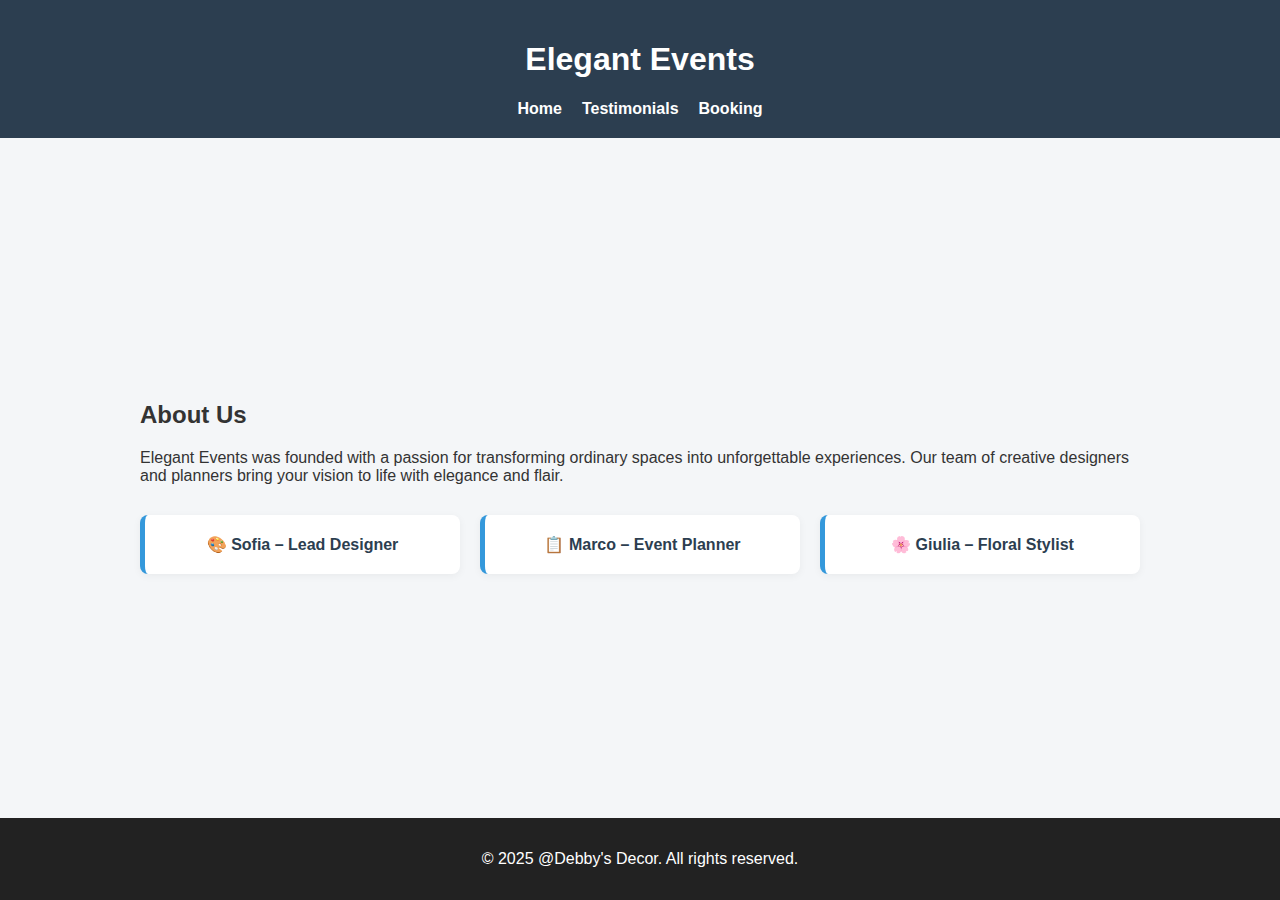
<file: about.html>
<!DOCTYPE html>
<html lang="en">
  <head>
    <meta charset="UTF-8" />
    <meta name="viewport" content="width=device-width, initial-scale=1.0" />
    <title>About Us - Elegant Events</title>
    <link rel="stylesheet" href="pages.css" />
  </head>
  <body>
    <header>
      <h1>Elegant Events</h1>
      <nav>
        <ul>
          <li><a href="index.html">Home</a></li>
          <li><a href="testimonials.html">Testimonials</a></li>
          <li><a href="booking.html">Booking</a></li>
        </ul>
      </nav>
    </header>

    <section class="about">
      <h2>About Us</h2>
      <p>
        Elegant Events was founded with a passion for transforming ordinary
        spaces into unforgettable experiences. Our team of creative designers
        and planners bring your vision to life with elegance and flair.
      </p>
      <div class="team">
        <div class="member">🎨 Sofia – Lead Designer</div>
        <div class="member">📋 Marco – Event Planner</div>
        <div class="member">🌸 Giulia – Floral Stylist</div>
      </div>
    </section>

    <footer>
      <p>&copy; 2025 @Debby's Decor. All rights reserved.</p>
    </footer>

    <script>
      function switchLanguage(lang) {
        window.location.href = `/${lang}/index.html`;
      }
    </script>
  </body>
</html>
</file>
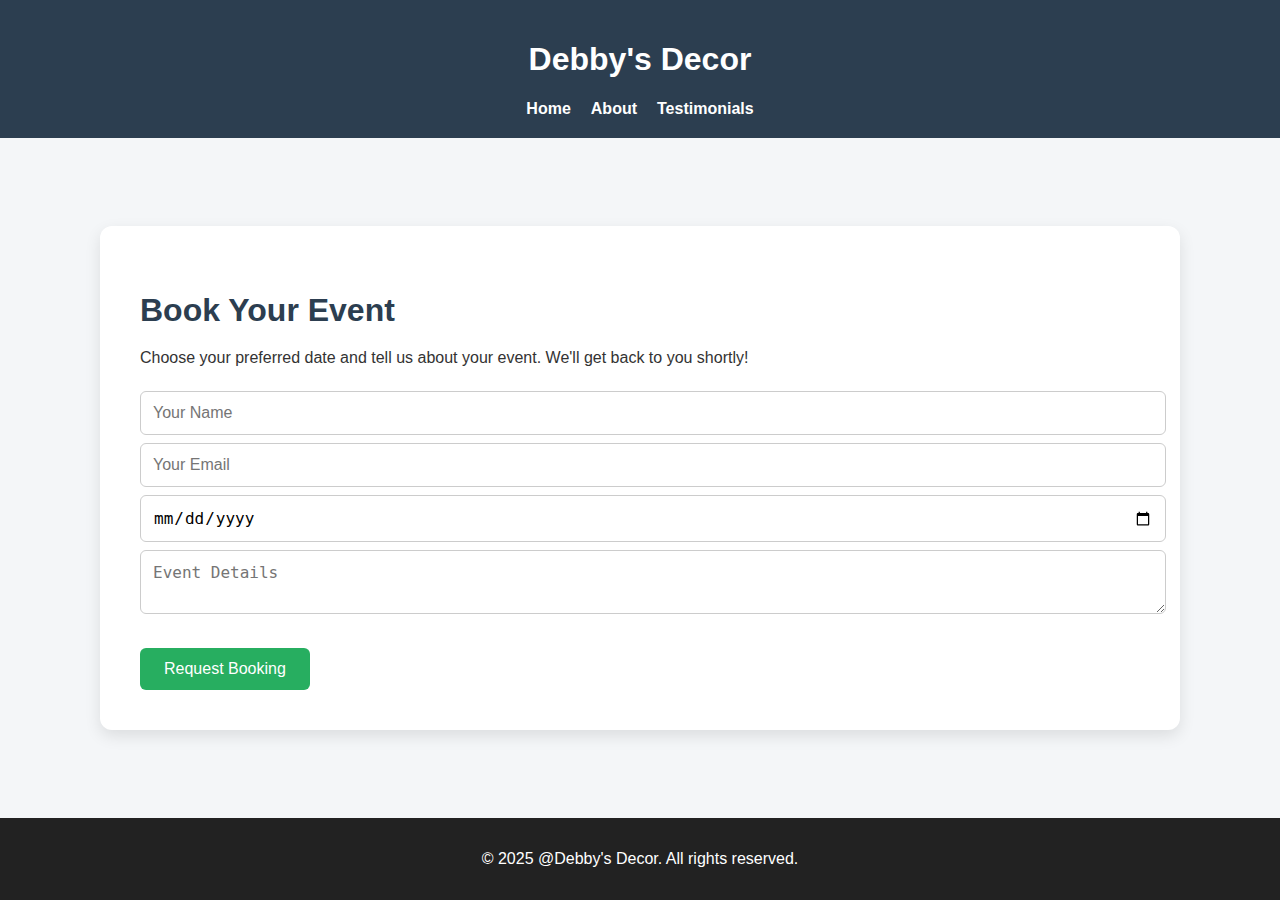
<file: booking.html>
<!DOCTYPE html>
<html lang="en">
  <head>
    <meta charset="UTF-8" />
    <meta name="viewport" content="width=device-width, initial-scale=1.0" />

    <title>Booking - Debby's Decor</title>
    <link rel="stylesheet" href="pages.css" />
  </head>
  <body>
    <header>
      <h1>Debby's Decor</h1>
      <nav>
        <ul>
          <li><a href="index.html">Home</a></li>
          <li><a href="about.html">About</a></li>
          <li><a href="testimonials.html">Testimonials</a></li>
        </ul>
      </nav>
    </header>

    <section class="booking-form">
      <h2>Book Your Event</h2>
      <p>
        Choose your preferred date and tell us about your event. We'll get back
        to you shortly!
      </p>
      <form>
        <input type="text" placeholder="Your Name" required />
        <input type="email" placeholder="Your Email" required />
        <input type="date" required />
        <textarea placeholder="Event Details" required></textarea>
        <button type="submit">Request Booking</button>
      </form>
    </section>

    <footer>
      <p>&copy; 2025 @Debby's Decor. All rights reserved.</p>
    </footer>

    <script>
      function switchLanguage(lang) {
        window.location.href = `/${lang}/index.html`;
      }
    </script>
  </body>
</html>
</file>
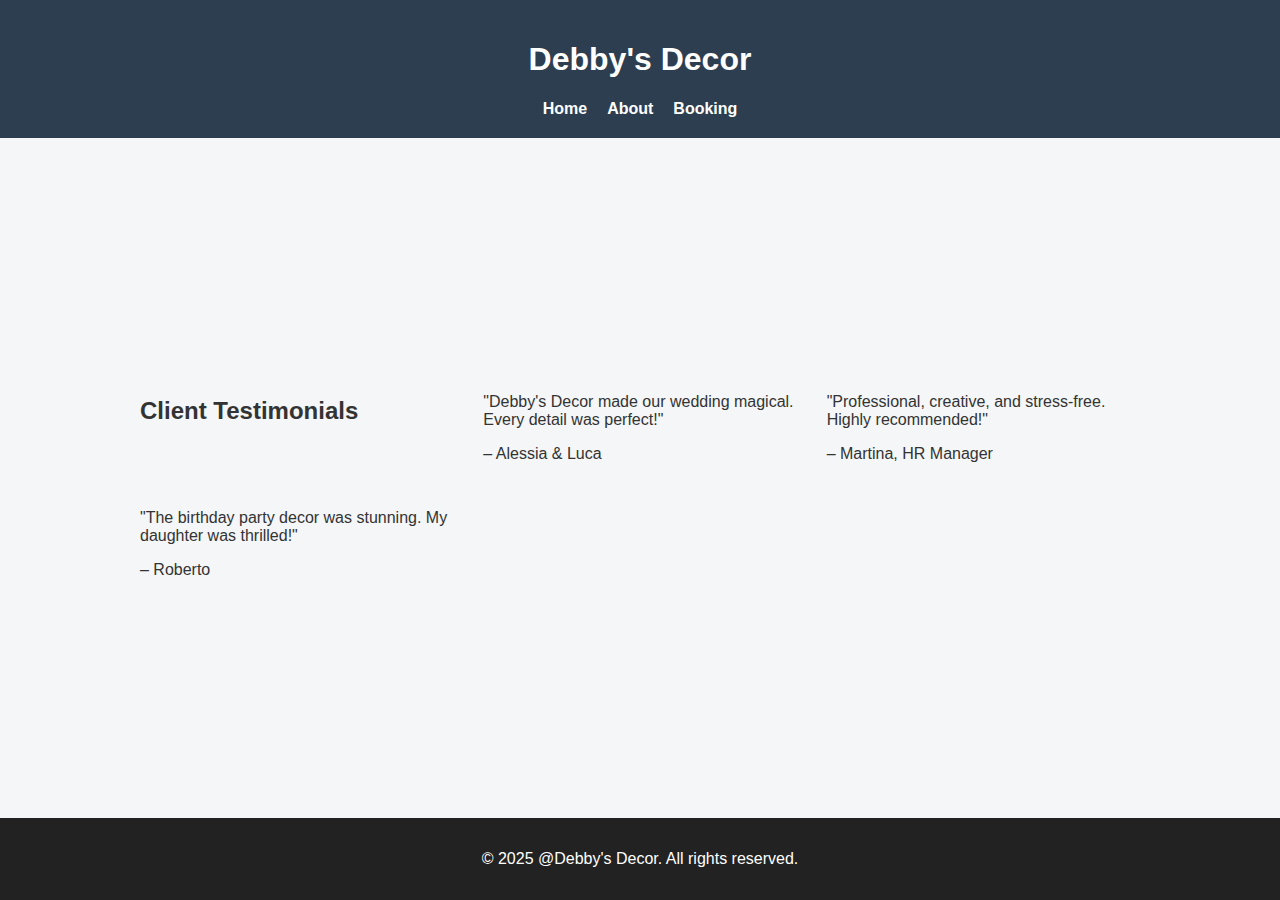
<file: testimonials.html>
<!DOCTYPE html>
<html lang="en">
  <head>
    <meta charset="UTF-8" />
    <meta name="viewport" content="width=device-width, initial-scale=1.0" />
    <title>Testimonials - Elegant Events</title>
    <link rel="stylesheet" href="pages.css" />
  </head>
  <body>
    <header>
      <h1>Debby's Decor</h1>
      <nav>
        <ul>
          <li><a href="index.html">Home</a></li>
          <li><a href="about.html">About</a></li>
          <li><a href="booking.html">Booking</a></li>
        </ul>
      </nav>
    </header>

    <section class="testimonials">
      <h2>Client Testimonials</h2>
      <div class="testimonial">
        <p>
          "Debby's Decor made our wedding magical. Every detail was perfect!"
        </p>
        <span>– Alessia & Luca</span>
      </div>
      <div class="testimonial">
        <p>"Professional, creative, and stress-free. Highly recommended!"</p>
        <span>– Martina, HR Manager</span>
      </div>
      <div class="testimonial">
        <p>
          "The birthday party decor was stunning. My daughter was thrilled!"
        </p>
        <span>– Roberto</span>
      </div>
    </section>

    <footer>
      <p>&copy; 2025 @Debby's Decor. All rights reserved.</p>
    </footer>

    <script>
      function switchLanguage(lang) {
        window.location.href = `/${lang}/index.html`;
      }
    </script>
  </body>
</html>
</file>
<file: pages.css>
/* Shared Page Styles */
body {
  display: flex;
  flex-direction: column;
  min-height: 100vh;

  font-family: "Segoe UI", Tahoma, Geneva, Verdana, sans-serif;
  margin: 0;
  padding: 0;
  background-color: #f4f6f8;
  color: #333;
}

main {
  flex-grow: 1;
}

footer {
  background-color: #222;
  color: white;
  text-align: center;
  padding: 1rem;
}

header {
  background-color: #2c3e50;
  color: white;
  padding: 20px;
  text-align: center;
}

nav ul {
  list-style: none;
  padding: 0;
  display: flex;
  justify-content: center;
  gap: 20px;
}

nav a {
  color: white;
  text-decoration: none;
  font-weight: bold;
}

section {
  padding: 40px 20px;
  max-width: 1000px;
  margin: auto;
}

/* ===========================
   👤 About Us Page Styling
   =========================== */
.about-us {
  background: linear-gradient(to right, #ffffff, #eef2f3);
  padding: 40px;
  border-radius: 10px;
  box-shadow: 0 4px 12px rgba(0, 0, 0, 0.1);
}

.about-us h2 {
  font-size: 2rem;
  margin-bottom: 20px;
  color: #34495e;
}

.about-us p {
  font-size: 1.1rem;
  line-height: 1.8;
  color: #555;
}

.team {
  display: flex;
  flex-wrap: wrap;
  gap: 20px;
  margin-top: 30px;
}

.member {
  flex: 1 1 250px;
  background-color: #fff;
  padding: 20px;
  border-left: 5px solid #3498db;
  border-radius: 8px;
  box-shadow: 0 2px 8px rgba(0, 0, 0, 0.05);
  text-align: center;
  font-weight: bold;
  color: #2c3e50;
}

/* ===========================
   📅 Booking Page Styling
   =========================== */
.booking-form {
  background-color: #ffffff;
  padding: 40px;
  border-radius: 12px;
  box-shadow: 0 6px 16px rgba(0, 0, 0, 0.1);
}

.booking-form h2 {
  font-size: 2rem;
  margin-bottom: 20px;
  color: #2c3e50;
}

.booking-form label {
  display: block;
  margin-top: 20px;
  font-weight: 600;
  color: #34495e;
}

.booking-form input,
.booking-form textarea,
.booking-form select {
  width: 100%;
  padding: 12px;
  margin-top: 8px;
  border: 1px solid #ccc;
  border-radius: 6px;
  font-size: 1rem;
}

.booking-form button {
  margin-top: 30px;
  padding: 12px 24px;
  background-color: #27ae60;
  color: white;
  border: none;
  border-radius: 6px;
  font-size: 1rem;
  cursor: pointer;
  transition: background-color 0.3s ease;
}

.booking-form button:hover {
  background-color: #219150;
}

/* ===========================
   💬 Testimonials Page Styling
   =========================== */
.testimonials {
  display: grid;
  grid-template-columns: repeat(auto-fit, minmax(280px, 1fr));
  gap: 30px;
}

.testimonial-card {
  background-color: #ffffff;
  padding: 30px;
  border-left: 6px solid #e67e22;
  border-radius: 10px;
  box-shadow: 0 4px 12px rgba(0, 0, 0, 0.08);
}

.testimonial-card p {
  font-style: italic;
  font-size: 1.1rem;
  color: #555;
  margin-bottom: 15px;
}

.testimonial-card h4 {
  margin: 0;
  font-weight: normal;
  color: #7f8c8d;
  font-size: 1rem;
}

/* ===========================
   📱 Responsive Design
   =========================== */
@media (max-width: 768px) {
  .team {
    flex-direction: column;
    align-items: center;
  }

  nav ul {
    flex-direction: column;
    gap: 10px;
  }

  section {
    padding: 20px;
  }
}

/* LANGUAGE HEADER */
.site-header {
  background-color: #2c3e50;
  color: white;
  padding: 20px;
  box-shadow: 0 2px 6px rgba(0, 0, 0, 0.1);
}

.header-content {
  display: flex;
  flex-wrap: wrap;
  align-items: center;
  justify-content: space-between;
  max-width: 1000px;
  margin: auto;
}

nav ul {
  list-style: none;
  display: flex;
  gap: 20px;
  padding: 0;
  margin: 0;
}

nav a {
  color: white;
  text-decoration: none;
  font-weight: bold;
}

.language-switcher {
  display: flex;
  align-items: center;
  gap: 10px;
  font-size: 1rem;
  background-color: #ecf0f1;
  padding: 6px 10px;
  border-radius: 6px;
  color: #2c3e50;
}
</file>
